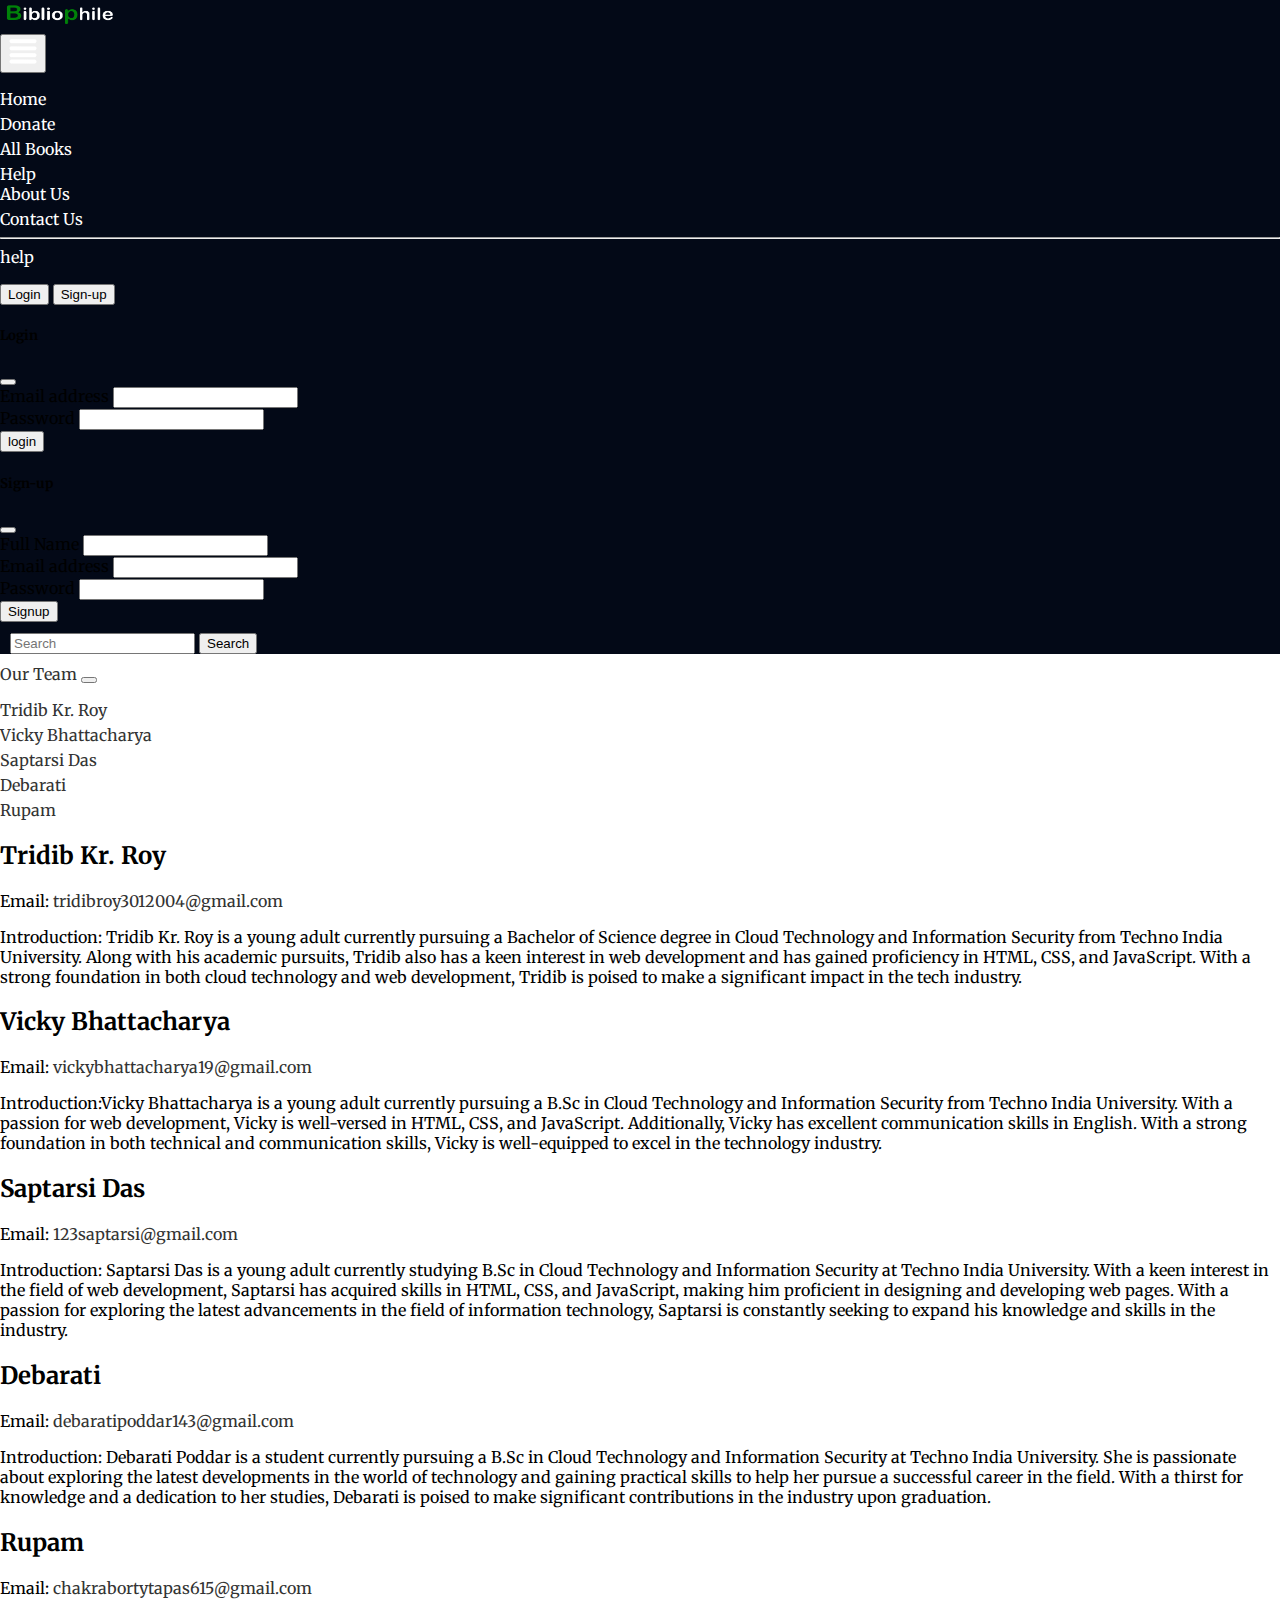
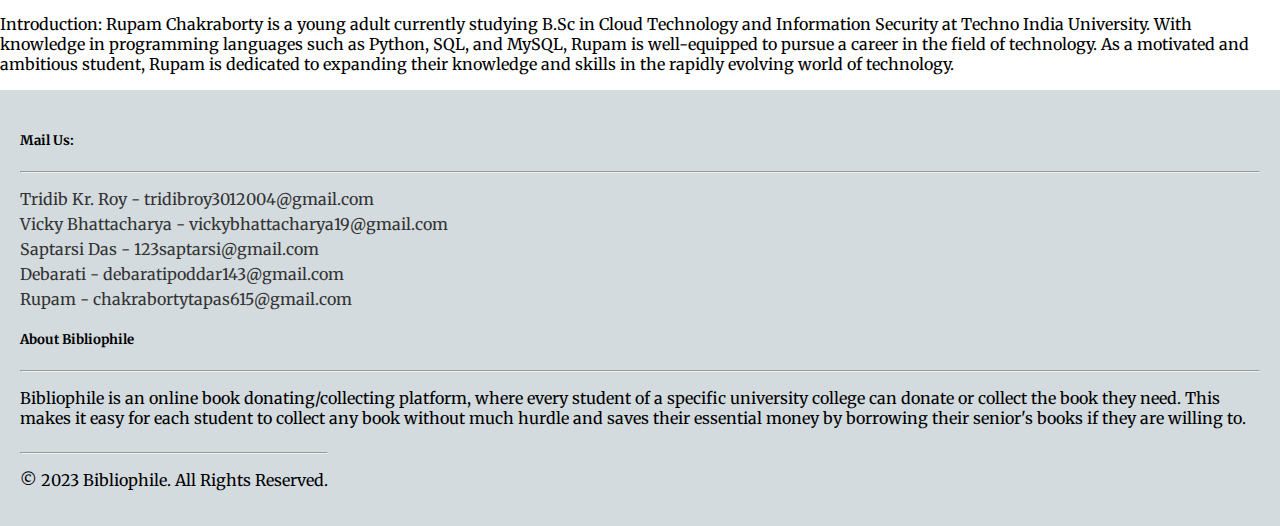
<file: project_bibliophile1.1/About_Us.html>
<!doctype html>
<html lang="en">
  <head>
    <!-- Required meta tags -->
    <meta charset="utf-8">
    <meta name="viewport" content="width=device-width, initial-scale=1">

    <!-- Bootstrap CSS -->
    <link href="https://cdn.jsdelivr.net/npm/bootstrap@5.1.3/dist/css/bootstrap.min.css" rel="stylesheet" integrity="sha384-1BmE4kWBq78iYhFldvKuhfTAU6auU8tT94WrHftjDbrCEXSU1oBoqyl2QvZ6jIW3" crossorigin="anonymous">


    <link rel="stylesheet" href="css\style.css">
    
    <link rel="preconnect" href="https://fonts.googleapis.com">
<link rel="preconnect" href="https://fonts.gstatic.com" crossorigin>
<link href="https://fonts.googleapis.com/css2?family=Merriweather:ital,wght@1,300&display=swap" rel="stylesheet">
<link rel="icon" type="image/x-icon" href="bibliophile-sm-lgo.png">
    <title>bibliophile- About_Us</title>
  </head>
  <body>
    
    
    <!-- *****************navbar *******************-->
    <nav class="navbar navbar-expand-lg bg-body-tertiary navcolour">
        <div class="container-fluid">

            <nav class="navbar bg-body-tertiary">
                <div class="container">
                  <a class="navbar-brand" href="index.html">
                    <img src="photos\full-logo.png" alt="Bibliophile" width="120" height="30">
                  </a>
                </div>
              </nav>

          <!-- <a class="navbar-brand" href="#">Navbar</a> -->
          <button class="navbar-toggler" type="button" data-bs-toggle="collapse" data-bs-target="#navbarSupportedContent" aria-controls="navbarSupportedContent" aria-expanded="false" aria-label="Toggle navigation">
            <span class="navbar-toggler-icon">
                  <img src="photos\nav-tog-img.png" alt="navbar-toggler-icon" height="30px">
                
            </span>
          </button>

          <div class="collapse navbar-collapse" id="navbarSupportedContent">
            <ul class="navbar-nav me-auto mb-2 mb-lg-0">
              <li class="nav-item">
                <a class="nav-link active" aria-current="page" href="index.html">Home</a>
              </li>
              <li class="nav-item">
                <a class="nav-link" href="donate.html">Donate</a>
              </li>
              <li class="nav-item">
                <a class="nav-link" href="all-books.html">All Books</a>
              </li>



              <li class="nav-item dropdown ">
                <a class="nav-link dropdown-toggle " href="#" role="button" data-bs-toggle="dropdown" aria-expanded="false">
                  Help
                </a>
                <ul class="dropdown-menu bg-primary" > 
                
                  <li><a class="dropdown-item" href="About_Us.html">About Us</a></li>
                  <li><a class="dropdown-item" href="Contact_Us.html">Contact Us</a></li>
                  <li><hr class="dropdown-divider"></li>
                  <li><a class="dropdown-item" href="help.html">help</a></li>
                </ul>
              </li>

              <!-- <li class="nav-item">
                <a class="nav-link disabled">Disabled</a>
              </li> -->
            </ul>
            


<!-- *************************login and signup  ************************* -->
            <div class="col-md-3 text-end">
              <button type="button" class="btn btn-outline-primary me-2" data-bs-toggle="modal" data-bs-target="#loginModal">Login</button>
              <button type="button" class="btn btn-primary" data-bs-toggle="modal" data-bs-target="#signupModal">Sign-up</button>
            </div>
            
            <!-- Login Modal -->
            <div class="modal fade" id="loginModal" tabindex="-1" aria-labelledby="loginModalLabel" aria-hidden="true">
              <div class="modal-dialog">
                <div class="modal-content">
                  <div class="modal-header">
                    <h5 class="modal-title" id="loginModalLabel">Login</h5>
                    <button type="button" class="btn-close" data-bs-dismiss="modal" aria-label="Close"></button>
                  </div>
                  <div class="modal-body">
                    <!-- Login Form -->
                    <form>
                      <div class="mb-3">
                        <label for="loginEmail" class="form-label">Email address</label>
                        <input type="email" class="form-control" id="loginEmail" aria-describedby="emailHelp" required>
                      </div>
                      <div class="mb-3">
                        <label for="loginPassword" class="form-label">Password</label>
                        <input type="password" class="form-control" id="loginPassword" required>
                      </div>
                      <button type="submit" class="btn btn-primary">login</button>
                    </form>
                  </div>
                </div>
              </div>
            </div>
            
            <!-- Signup Modal -->
            <div class="modal fade" id="signupModal" tabindex="-1" aria-labelledby="signupModalLabel" aria-hidden="true">
              <div class="modal-dialog">
                <div class="modal-content">
                  <div class="modal-header">
                    <h5 class="modal-title" id="signupModalLabel">Sign-up</h5>
                    <button type="button" class="btn-close" data-bs-dismiss="modal" aria-label="Close"></button>
                  </div>
                  <div class="modal-body">
                    <!-- Signup Form -->
                    <form>
                      <div class="mb-3">
                        <label for="signupName" class="form-label">Full Name</label>
                        <input type="text" class="form-control" id="signupName" required>
                      </div>
                      <div class="mb-3">
                        <label for="signupEmail" class="form-label">Email address</label>
                        <input type="email" class="form-control" id="signupEmail" aria-describedby="emailHelp" required>
                      </div>
                      <div class="mb-3">
                        <label for="signupPassword" class="form-label">Password</label>
                        <input type="password" class="form-control" id="signupPassword" required>
                      </div>
                      <button type="submit" class="btn btn-primary">Signup</button>
                    </form>
                  </div>
                </div>
              </div>
            </div>
           <!-- *************************login and signup  ************************* --> 






           <div style="margin: 10px;">
            <form class="d-flex" role="search">
                <input class="form-control me-2" type="search" placeholder="Search" aria-label="Search">
                <button class="btn btn-outline-success" type="submit">Search</button>
              </form></div>
          </div>
        </div>
      </nav>
      
    
    <!-- *****************navbar *******************-->






    <nav class="navbar navbar-expand-lg navbar-light bg-light">
      <div class="container-fluid">
        <a class="navbar-brand" href="#">Our Team</a>
        <button class="navbar-toggler" type="button" data-bs-toggle="collapse" data-bs-target="#navbarNav"
          aria-controls="navbarNav" aria-expanded="false" aria-label="Toggle navigation">
          <span class="navbar-toggler-icon"></span>
        </button>
        <div class="collapse navbar-collapse" id="navbarNav">
          <ul class="navbar-nav">
            <li class="nav-item">
              <a class="nav-link active" aria-current="page" href="#tridib">Tridib Kr. Roy</a>
            </li>
            <li class="nav-item">
              <a class="nav-link" href="#vicky">Vicky Bhattacharya</a>
            </li>
            <li class="nav-item">
              <a class="nav-link" href="#saptarsi">Saptarsi Das</a>
            </li>
            <li class="nav-item">
              <a class="nav-link" href="#debarati">Debarati</a>
            </li>
            <li class="nav-item">
              <a class="nav-link" href="#rupam">Rupam</a>
            </li>
          </ul>
        </div>
      </div>
    </nav>
  
    <div class="container my-5">
      <div class="row">
        <div class="col-sm-12 col-md-6">
          <h2 id="tridib">Tridib Kr. Roy</h2>
          <p>Email:<a href="mailto:tridibroy3012004@gmail.com" class="text-dark"> tridibroy3012004@gmail.com</a></p>
          <p>Introduction: Tridib Kr. Roy is a young adult currently pursuing a Bachelor of Science degree in Cloud Technology and Information Security from Techno India University. Along with his academic pursuits, Tridib also has a keen interest in web development and has gained proficiency in HTML, CSS, and JavaScript. With a strong foundation in both cloud technology and web development, Tridib is poised to make a significant impact in the tech industry.</p>
        </div>
        <div class="col-sm-12 col-md-6">
          <h2 id="vicky">Vicky Bhattacharya</h2>
          <p>Email: <a href="mailto:vickybhattacharya19@gmail.com" class="text-dark"> vickybhattacharya19@gmail.com</a></p>
          <p>Introduction:Vicky Bhattacharya is a young adult currently pursuing a B.Sc in Cloud Technology and Information Security from Techno India University. With a passion for web development, Vicky is well-versed in HTML, CSS, and JavaScript. Additionally, Vicky has excellent communication skills in English. With a strong foundation in both technical and communication skills, Vicky is well-equipped to excel in the technology industry.</p>
          </div>
          <div class="col-sm-12 col-md-6">
            <h2 id="saptarsi">Saptarsi Das</h2>
            <p>Email: <a href="mailto:123saptarsi@gmail.com" class="text-dark"> 123saptarsi@gmail.com</a></p>
            <p>Introduction: Saptarsi Das is a young adult currently studying B.Sc in Cloud Technology and Information Security at Techno India University. With a keen interest in the field of web development, Saptarsi has acquired skills in HTML, CSS, and JavaScript, making him proficient in designing and developing web pages. With a passion for exploring the latest advancements in the field of information technology, Saptarsi is constantly seeking to expand his knowledge and skills in the industry.</p>
          </div>
          <div class="col-sm-12 col-md-6">
            <h2 id="debarati">Debarati</h2>
            <p>Email: <a href="mailto:debaratipoddar143@gmail.com" class="text-dark">debaratipoddar143@gmail.com</a></p>
            <p>Introduction: Debarati Poddar is a student currently pursuing a B.Sc in Cloud Technology and Information Security at Techno India University. She is passionate about exploring the latest developments in the world of technology and gaining practical skills to help her pursue a successful career in the field. With a thirst for knowledge and a dedication to her studies, Debarati is poised to make significant contributions in the industry upon graduation.</p>
          </div>
          <div class="col-sm-12 col-md-6">
            <h2 id="rupam">Rupam</h2>
            <p>Email: <a href="mailto:chakrabortytapas615@gmail.com" class="text-dark"> chakrabortytapas615@gmail.com</a></p>
            <p>Introduction: Rupam Chakraborty is a young adult currently studying B.Sc in Cloud Technology and Information Security at Techno India University. With knowledge in programming languages such as Python, SQL, and MySQL, Rupam is well-equipped to pursue a career in the field of technology. As a motivated and ambitious student, Rupam is dedicated to expanding their knowledge and skills in the rapidly evolving world of technology.</p>
          </div>
        </div>
      </div>
      









<!--   **************************FOOTER **************************  -->

<footer class="bg-dark py-3">
  <div class="container">
    <div class="row">
      <div class="col-md-6">
        <h5 class="mb-3 text-light">Mail Us:</h5>
        <hr class="bg-light">
        <ul class="list-unstyled text-light">
          <li><a href="mailto:tridibroy3012004@gmail.com" class="text-light">Tridib Kr. Roy - tridibroy3012004@gmail.com</a></li>
          <li><a href="mailto:vickybhattacharya19@gmail.com" class="text-light">Vicky Bhattacharya - vickybhattacharya19@gmail.com</a></li>
          <li><a href="mailto:123saptarsi@gmail.com" class="text-light">Saptarsi Das - 123saptarsi@gmail.com</a></li>
          <li><a href="mailto:debaratipoddar143@gmail.com" class="text-light">Debarati - debaratipoddar143@gmail.com</a></li>
          <li><a href="mailto:chakrabortytapas615@gmail.com" class="text-light">Rupam - chakrabortytapas615@gmail.com</a></li>
        </ul>
      </div>
      <div class="col-md-6">
        <h5 class="mb-3 text-light">About Bibliophile</h5>
        <hr class="bg-light">
        <p class="mb-0 text-light">Bibliophile is an online book donating/collecting platform, where every student of a specific university college can donate or collect the book they need. This makes it easy for each student to collect any book without much hurdle and saves their essential money by borrowing their senior's books if they are willing to.</p>
      </div>
    </div>
  </div>
  <div class="container mt-3 text-center">
    <hr class="bg-light">
    <p class="mb-0 text-light">&copy; 2023 Bibliophile. All Rights Reserved.</p>
  </div>
</footer>


<!-- *******************************footer************************** -->








    <!-- Optional JavaScript; choose one of the two! -->

    <!-- Option 1: Bootstrap Bundle with Popper -->
    <script src="https://cdn.jsdelivr.net/npm/bootstrap@5.1.3/dist/js/bootstrap.bundle.min.js" integrity="sha384-ka7Sk0Gln4gmtz2MlQnikT1wXgYsOg+OMhuP+IlRH9sENBO0LRn5q+8nbTov4+1p" crossorigin="anonymous"></script>

    <!-- Option 2: Separate Popper and Bootstrap JS -->
    <!--
    <script src="https://cdn.jsdelivr.net/npm/@popperjs/core@2.10.2/dist/umd/popper.min.js" integrity="sha384-7+zCNj/IqJ95wo16oMtfsKbZ9ccEh31eOz1HGyDuCQ6wgnyJNSYdrPa03rtR1zdB" crossorigin="anonymous"></script>
    <script src="https://cdn.jsdelivr.net/npm/bootstrap@5.1.3/dist/js/bootstrap.min.js" integrity="sha384-QJHtvGhmr9XOIpI6YVutG+2QOK9T+ZnN4kzFN1RtK3zEFEIsxhlmWl5/YESvpZ13" crossorigin="anonymous"></script>
    -->


    <script src="js\script.js"></script>


    
  </body>
</html>
</file>
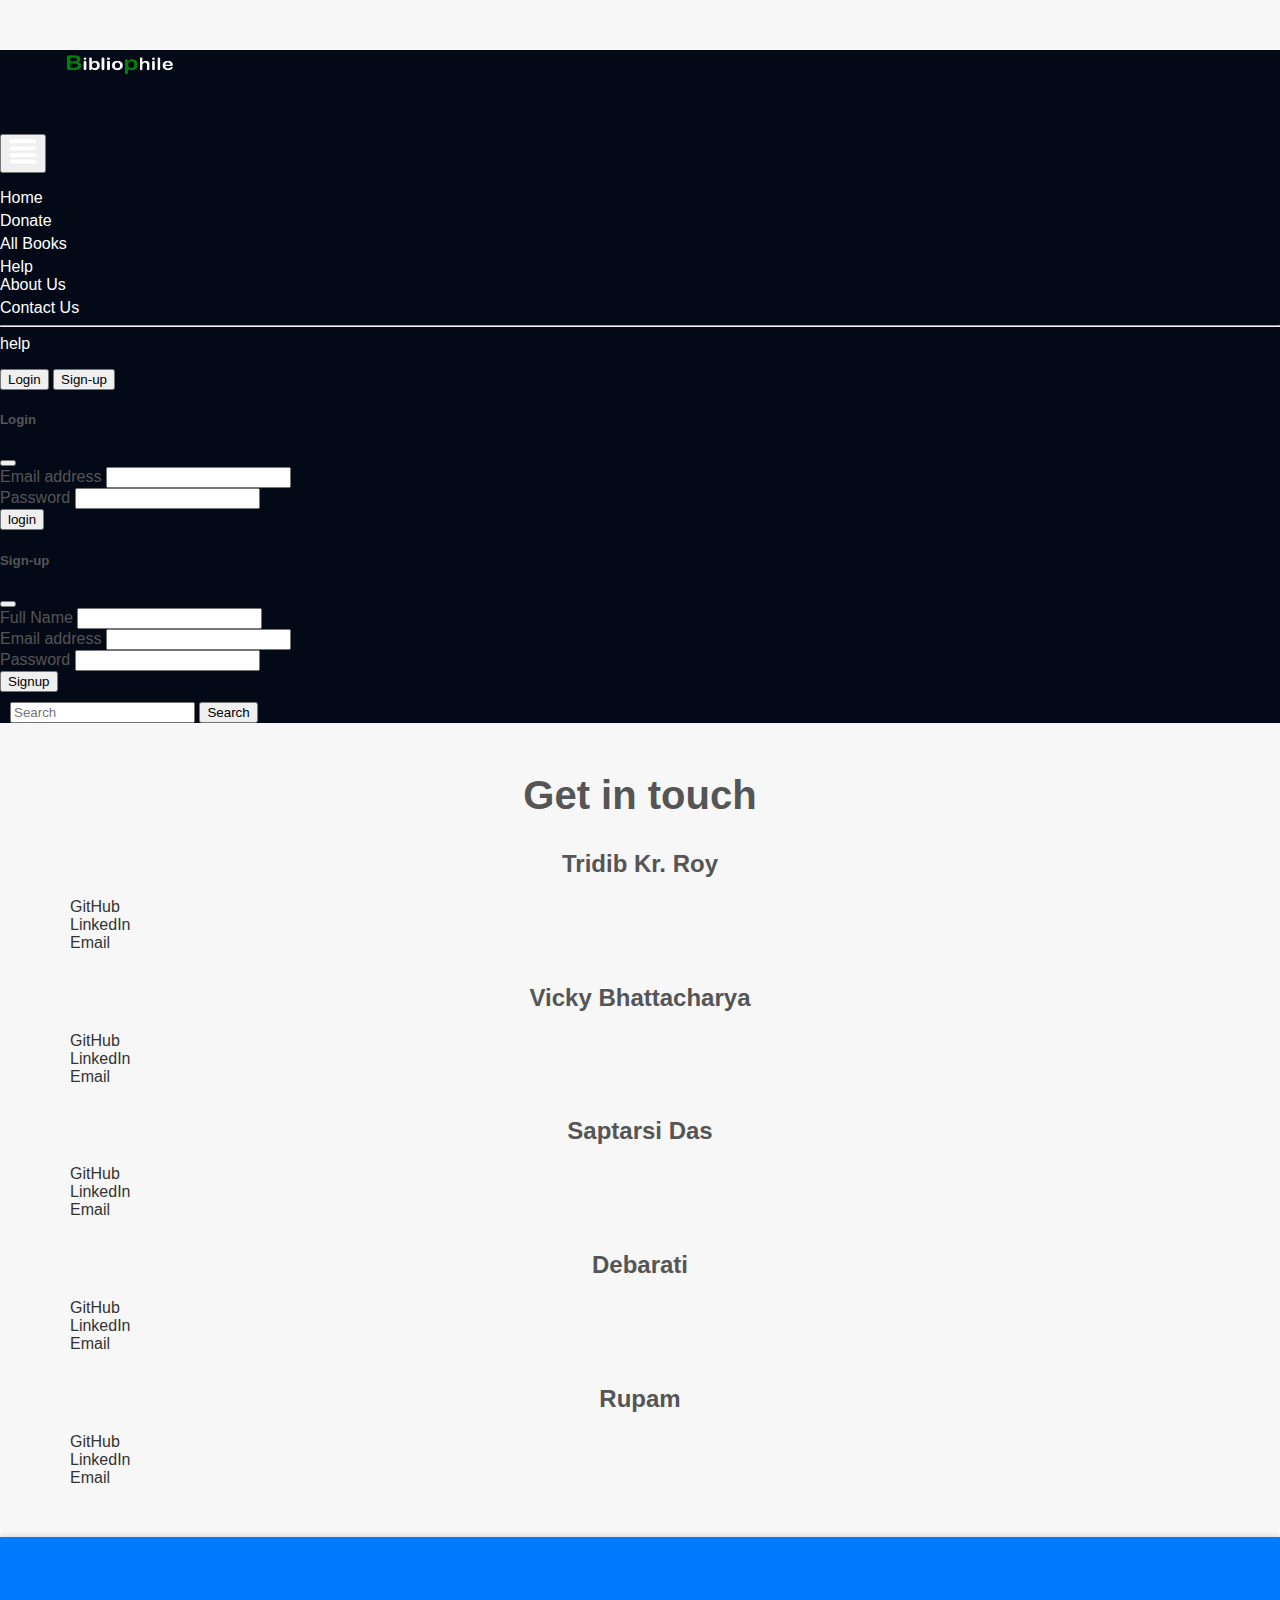
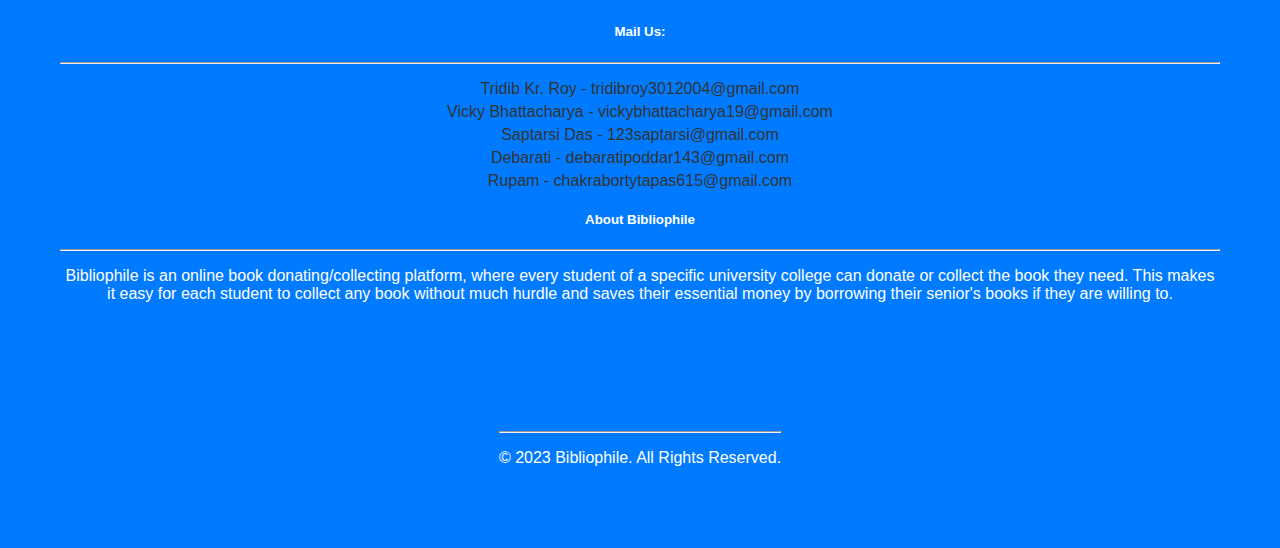
<file: project_bibliophile1.1/Contact_Us.html>
<!doctype html>
<html lang="en">
  <head>
    <!-- Required meta tags -->
    <meta charset="utf-8">
    <meta name="viewport" content="width=device-width, initial-scale=1">

    <!-- Bootstrap CSS -->
    <link href="https://cdn.jsdelivr.net/npm/bootstrap@5.1.3/dist/css/bootstrap.min.css" rel="stylesheet" integrity="sha384-1BmE4kWBq78iYhFldvKuhfTAU6auU8tT94WrHftjDbrCEXSU1oBoqyl2QvZ6jIW3" crossorigin="anonymous">


    <link rel="stylesheet" href="css\style.css">
    
    <link rel="preconnect" href="https://fonts.googleapis.com">
    <link rel="preconnect" href="https://fonts.gstatic.com" crossorigin>
    <link href="https://fonts.googleapis.com/css2?family=Merriweather:ital,wght@1,300&display=swap" rel="stylesheet">
    <style>

      /* Body styles */
body {
  font-family: 'Open Sans', sans-serif;
  color: #555;
  background-color: #f7f7f7;
}




/* Main content styles */
.container {
  max-width: 1200px;
  margin: 50px auto;
  padding: 0 20px;
}

.row {
  margin: 20px 0;
}

h2 {
  font-size: 2.5rem;
  font-weight: 600;
  margin-bottom: 30px;
  text-align: center;
}

h4 {
  font-size: 1.5rem;
  font-weight: 600;
  margin-bottom: 20px;
  text-align: center;
}

.icon {
  margin-right: 10px;
}

/* Footer styles */
footer {
  background-color: #007bff;
  color: #fff;
  padding: 15px 0;
  box-shadow: 0px -2px 5px rgba(0,0,0,0.1);
  text-align: center;
}





/* Media queries */
@media (max-width: 768px) {
  header h1 {
    font-size: 2rem;
  }

  h2 {
    font-size: 2rem;
  }

  h4 {
    font-size: 1.25rem;
  }
}

    </style>
    
    <link rel="icon" type="image/x-icon" href="bibliophile-sm-lgo.png">
    <title>bibliophile- Contact_Us</title>
  </head>
  <body>
    
    
    <!-- *****************navbar *******************-->
    <nav class="navbar navbar-expand-lg bg-body-tertiary navcolour">
        <div class="container-fluid">

            <nav class="navbar bg-body-tertiary">
                <div class="container">
                  <a class="navbar-brand" href="index.html">
                    <img src="photos\full-logo.png" alt="Bibliophile" width="120" height="30">
                  </a>
                </div>
              </nav>

          <!-- <a class="navbar-brand" href="#">Navbar</a> -->
          <button class="navbar-toggler" type="button" data-bs-toggle="collapse" data-bs-target="#navbarSupportedContent" aria-controls="navbarSupportedContent" aria-expanded="false" aria-label="Toggle navigation">
            <span class="navbar-toggler-icon">
                  <img src="photos\nav-tog-img.png" alt="navbar-toggler-icon" height="30px">
                
            </span>
          </button>

          <div class="collapse navbar-collapse" id="navbarSupportedContent">
            <ul class="navbar-nav me-auto mb-2 mb-lg-0">
              <li class="nav-item">
                <a class="nav-link active" aria-current="page" href="index.html">Home</a>
              </li>
              <li class="nav-item">
                <a class="nav-link" href="donate.html">Donate</a>
              </li>
              <li class="nav-item">
                <a class="nav-link" href="all-books.html">All Books</a>
              </li>



              <li class="nav-item dropdown ">
                <a class="nav-link dropdown-toggle " href="#" role="button" data-bs-toggle="dropdown" aria-expanded="false">
                  Help
                </a>
                <ul class="dropdown-menu bg-primary" > 
                
                  <li><a class="dropdown-item" href="About_Us.html">About Us</a></li>
                  <li><a class="dropdown-item" href="Contact_Us.html">Contact Us</a></li>
                  <li><hr class="dropdown-divider"></li>
                  <li><a class="dropdown-item" href="help.html">help</a></li>
                </ul>
              </li>

              <!-- <li class="nav-item">
                <a class="nav-link disabled">Disabled</a>
              </li> -->
            </ul>
            


<!-- *************************login and signup  ************************* -->
            <div class="col-md-3 text-end">
              <button type="button" class="btn btn-outline-primary me-2" data-bs-toggle="modal" data-bs-target="#loginModal">Login</button>
              <button type="button" class="btn btn-primary" data-bs-toggle="modal" data-bs-target="#signupModal">Sign-up</button>
            </div>
            
            <!-- Login Modal -->
            <div class="modal fade" id="loginModal" tabindex="-1" aria-labelledby="loginModalLabel" aria-hidden="true">
              <div class="modal-dialog">
                <div class="modal-content">
                  <div class="modal-header">
                    <h5 class="modal-title" id="loginModalLabel">Login</h5>
                    <button type="button" class="btn-close" data-bs-dismiss="modal" aria-label="Close"></button>
                  </div>
                  <div class="modal-body">
                    <!-- Login Form -->
                    <form>
                      <div class="mb-3">
                        <label for="loginEmail" class="form-label">Email address</label>
                        <input type="email" class="form-control" id="loginEmail" aria-describedby="emailHelp" required>
                      </div>
                      <div class="mb-3">
                        <label for="loginPassword" class="form-label">Password</label>
                        <input type="password" class="form-control" id="loginPassword" required>
                      </div>
                      <button type="submit" class="btn btn-primary">login</button>
                    </form>
                  </div>
                </div>
              </div>
            </div>
            
            <!-- Signup Modal -->
            <div class="modal fade" id="signupModal" tabindex="-1" aria-labelledby="signupModalLabel" aria-hidden="true">
              <div class="modal-dialog">
                <div class="modal-content">
                  <div class="modal-header">
                    <h5 class="modal-title" id="signupModalLabel">Sign-up</h5>
                    <button type="button" class="btn-close" data-bs-dismiss="modal" aria-label="Close"></button>
                  </div>
                  <div class="modal-body">
                    <!-- Signup Form -->
                    <form>
                      <div class="mb-3">
                        <label for="signupName" class="form-label">Full Name</label>
                        <input type="text" class="form-control" id="signupName" required>
                      </div>
                      <div class="mb-3">
                        <label for="signupEmail" class="form-label">Email address</label>
                        <input type="email" class="form-control" id="signupEmail" aria-describedby="emailHelp" required>
                      </div>
                      <div class="mb-3">
                        <label for="signupPassword" class="form-label">Password</label>
                        <input type="password" class="form-control" id="signupPassword" required>
                      </div>
                      <button type="submit" class="btn btn-primary">Signup</button>
                    </form>
                  </div>
                </div>
              </div>
            </div>
           <!-- *************************login and signup  ************************* --> 






           <div style="margin: 10px;">
            <form class="d-flex" role="search">
                <input class="form-control me-2" type="search" placeholder="Search" aria-label="Search">
                <button class="btn btn-outline-success" type="submit">Search</button>
              </form></div>
          </div>
        </div>
      </nav>
      
    
    <!-- *****************navbar *******************-->





    
    <div class="container mt-5">
      <h2 class="text-center mb-4">Get in touch</h2>
      
      <div class="row">
        <div class="col-md-4 mb-4">
          <h4 class="text-center mb-3">Tridib Kr. Roy</h4>
          <div class="text-center mb-3">
            <a href="https://github.com/TridibKumarRoy" target="_blank"><i class="fab fa-github icon"></i>GitHub</a>
          </div>
          <div class="text-center mb-3">
            <a href="https://www.linkedin.com/in/tridib-roy-3670a0223/ " target="_blank"><i class="fab fa-linkedin icon"></i>LinkedIn</a>
          </div>
          <div class="text-center">
            <a href="mailto:tridibroy3012004@gmail.com"><i class="fas fa-envelope icon"></i>Email</a>
          </div>
        </div>
        <div class="col-md-4 mb-4">
          <h4 class="text-center mb-3">Vicky Bhattacharya</h4>
          <div class="text-center mb-3">
            <a href="https://github.com/venusau" target="_blank"><i class="fab fa-github icon"></i>GitHub</a>
          </div>
          <div class="text-center mb-3">
            <a href="https://www.linkedin.com/in/vicky-bhattacharya-98535725b/" target="_blank"><i class="fab fa-linkedin icon"></i>LinkedIn</a>
          </div>
          <div class="text-center">
            <a href="mailto:vickybhattacharya19@gmail.com"><i class="fas fa-envelope icon"></i>Email</a>
          </div>
        </div>
        <div class="col-md-4 mb-4">
          <h4 class="text-center mb-3">Saptarsi Das</h4>
          <div class="text-center mb-3">
            <a href="https://github.com/sapt1511" target="_blank"><i class="fab fa-github icon"></i>GitHub</a>
          </div>
          <div class="text-center mb-3">
            <a href="https://www.linkedin.com/in/saptarsi-das-888068223/" target="_blank"><i class="fab fa-linkedin icon"></i>LinkedIn</a>
          </div>
          <div class="text-center">
            <a href="mailto:123saptarsi@gmail.com"><i class="fas fa-envelope icon"></i>Email</a>
          </div>
        </div>
      </div>
      <div class="row">
        <div class="col-md-4 offset-md-2 mb-4">
          <h4 class="text-center mb-3">Debarati</h4>
          <div class="text-center mb-3">
          <a href="https://github.com/Debarati9874" target="_blank"><i class="fab fa-github icon"></i>GitHub</a>
          </div>
          <div class="text-center mb-3">
          <a href="https://www.linkedin.com/in/debarati-podder-728a12229/ " target="_blank"><i class="fab fa-linkedin icon"></i>LinkedIn</a>
          </div>
          <div class="text-center">
          <a href="mailto:debaratipoddar143@gmail.com"><i class="fas fa-envelope icon"></i>Email</a>
          </div>
          </div>
          <div class="col-md-4 mb-4">
          <h4 class="text-center mb-3">Rupam</h4>
          <div class="text-center mb-3">
          <a href="https://github.com/rupamchak2003" target="_blank"><i class="fab fa-github icon"></i>GitHub</a>
          </div>
          <div class="text-center mb-3">
          <a href="https://www.linkedin.com/in/rupam-chakraborty-12a443257/" target="_blank"><i class="fab fa-linkedin icon"></i>LinkedIn</a>
          </div>
          <div class="text-center">
          <a href="mailto:chakrabortyrupam615@gmail.com"><i class="fas fa-envelope icon"></i>Email</a>
          </div>
          </div>
          </div>
          </div>








<!--   **************************FOOTER **************************  -->

<footer class="bg-dark py-3">
  <div class="container">
    <div class="row">
      <div class="col-md-6">
        <h5 class="mb-3 text-light">Mail Us:</h5>
        <hr class="bg-light">
        <ul class="list-unstyled text-light">
          <li><a href="mailto:tridibroy3012004@gmail.com" class="text-light">Tridib Kr. Roy - tridibroy3012004@gmail.com</a></li>
          <li><a href="mailto:vickybhattacharya19@gmail.com" class="text-light">Vicky Bhattacharya - vickybhattacharya19@gmail.com</a></li>
          <li><a href="mailto:123saptarsi@gmail.com" class="text-light">Saptarsi Das - 123saptarsi@gmail.com</a></li>
          <li><a href="mailto:debaratipoddar143@gmail.com" class="text-light">Debarati - debaratipoddar143@gmail.com</a></li>
          <li><a href="mailto:chakrabortytapas615@gmail.com" class="text-light">Rupam - chakrabortytapas615@gmail.com</a></li>
        </ul>
      </div>
      <div class="col-md-6">
        <h5 class="mb-3 text-light">About Bibliophile</h5>
        <hr class="bg-light">
        <p class="mb-0 text-light">Bibliophile is an online book donating/collecting platform, where every student of a specific university college can donate or collect the book they need. This makes it easy for each student to collect any book without much hurdle and saves their essential money by borrowing their senior's books if they are willing to.</p>
      </div>
    </div>
  </div>
  <div class="container mt-3 text-center">
    <hr class="bg-light">
    <p class="mb-0 text-light">&copy; 2023 Bibliophile. All Rights Reserved.</p>
  </div>
</footer>


<!-- *******************************footer************************** -->








    <!-- Optional JavaScript; choose one of the two! -->

    <!-- Option 1: Bootstrap Bundle with Popper -->
    <script src="https://cdn.jsdelivr.net/npm/bootstrap@5.1.3/dist/js/bootstrap.bundle.min.js" integrity="sha384-ka7Sk0Gln4gmtz2MlQnikT1wXgYsOg+OMhuP+IlRH9sENBO0LRn5q+8nbTov4+1p" crossorigin="anonymous"></script>

    <!-- Option 2: Separate Popper and Bootstrap JS -->
    <!--
    <script src="https://cdn.jsdelivr.net/npm/@popperjs/core@2.10.2/dist/umd/popper.min.js" integrity="sha384-7+zCNj/IqJ95wo16oMtfsKbZ9ccEh31eOz1HGyDuCQ6wgnyJNSYdrPa03rtR1zdB" crossorigin="anonymous"></script>
    <script src="https://cdn.jsdelivr.net/npm/bootstrap@5.1.3/dist/js/bootstrap.min.js" integrity="sha384-QJHtvGhmr9XOIpI6YVutG+2QOK9T+ZnN4kzFN1RtK3zEFEIsxhlmWl5/YESvpZ13" crossorigin="anonymous"></script>
    -->
    


    <script src="js\script.js"></script>




  </body>
</html>
</file>
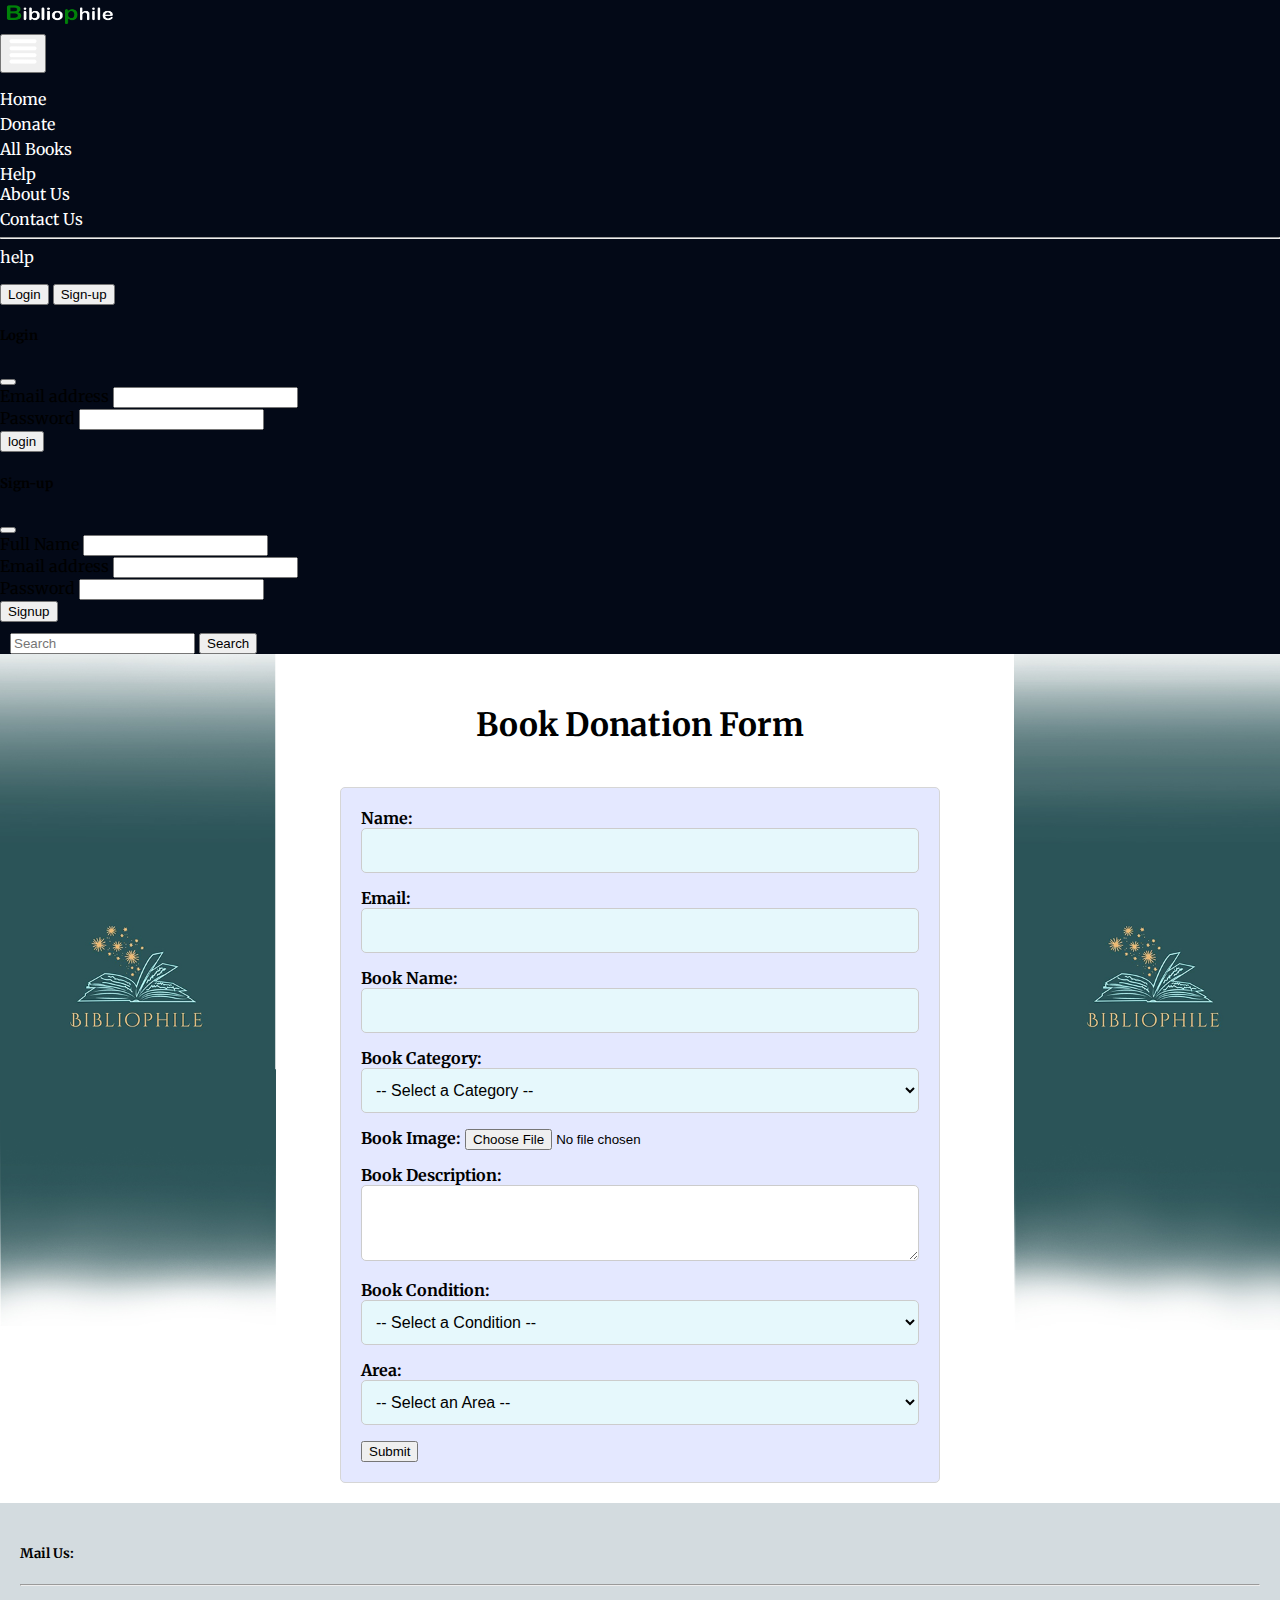
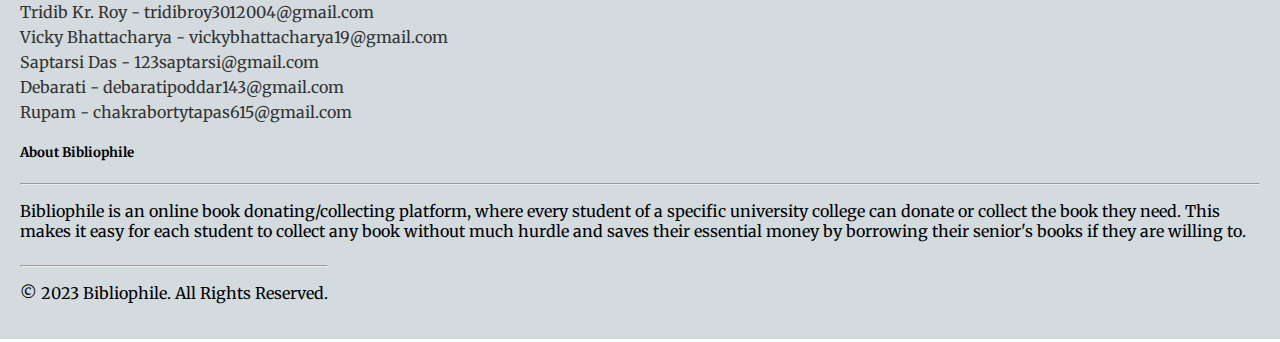
<file: project_bibliophile1.1/donate.html>
<!doctype html>
<html lang="en">
  <head>
    <!-- Required meta tags -->
    <meta charset="utf-8">
    <meta name="viewport" content="width=device-width, initial-scale=1">

    <!-- Bootstrap CSS -->
    <link href="https://cdn.jsdelivr.net/npm/bootstrap@5.1.3/dist/css/bootstrap.min.css" rel="stylesheet" integrity="sha384-1BmE4kWBq78iYhFldvKuhfTAU6auU8tT94WrHftjDbrCEXSU1oBoqyl2QvZ6jIW3" crossorigin="anonymous">


    <link rel="stylesheet" href="css\style.css">
    <link rel="preconnect" href="https://fonts.googleapis.com">
    <link rel="preconnect" href="https://fonts.gstatic.com" crossorigin>
    <link href="https://fonts.googleapis.com/css2?family=Merriweather:ital,wght@1,300&display=swap" rel="stylesheet">
    <link rel="icon" type="image/x-icon" href="bibliophile-sm-lgo.png">
    <title>bibliophile- Donate</title>
  </head>
  <body>
    
    
    <!-- *****************navbar *******************-->
    <nav class="navbar navbar-expand-lg bg-body-tertiary navcolour">
        <div class="container-fluid">

            <nav class="navbar bg-body-tertiary">
                <div class="container">
                  <a class="navbar-brand" href="index.html">
                    <img src="photos\full-logo.png" alt="Bibliophile" width="120" height="30">
                  </a>
                </div>
              </nav>

          <!-- <a class="navbar-brand" href="#">Navbar</a> -->
          <button class="navbar-toggler" type="button" data-bs-toggle="collapse" data-bs-target="#navbarSupportedContent" aria-controls="navbarSupportedContent" aria-expanded="false" aria-label="Toggle navigation">
            <span class="navbar-toggler-icon">
                  <img src="photos\nav-tog-img.png" alt="navbar-toggler-icon" height="30px">
                
            </span>
          </button>

          <div class="collapse navbar-collapse" id="navbarSupportedContent">
            <ul class="navbar-nav me-auto mb-2 mb-lg-0">
              <li class="nav-item">
                <a class="nav-link active" aria-current="page" href="index.html">Home</a>
              </li>
              <li class="nav-item">
                <a class="nav-link" href="donate.html">Donate</a>
              </li>
              <li class="nav-item">
                <a class="nav-link" href="all-books.html">All Books</a>
              </li>



              <li class="nav-item dropdown ">
                <a class="nav-link dropdown-toggle " href="#" role="button" data-bs-toggle="dropdown" aria-expanded="false">
                  Help
                </a>
                <ul class="dropdown-menu bg-primary" > 
                
                  <li><a class="dropdown-item" href="About_Us.html">About Us</a></li>
                  <li><a class="dropdown-item" href="Contact_Us.html">Contact Us</a></li>
                  <li><hr class="dropdown-divider"></li>
                  <li><a class="dropdown-item" href="help.html">help</a></li>
                </ul>
              </li>

              <!-- <li class="nav-item">
                <a class="nav-link disabled">Disabled</a>
              </li> -->
            </ul>
            


<!-- *************************login and signup  ************************* -->
            <div class="col-md-3 text-end">
              <button type="button" class="btn btn-outline-primary me-2" data-bs-toggle="modal" data-bs-target="#loginModal">Login</button>
              <button type="button" class="btn btn-primary" data-bs-toggle="modal" data-bs-target="#signupModal">Sign-up</button>
            </div>
            
            <!-- Login Modal -->
            <div class="modal fade" id="loginModal" tabindex="-1" aria-labelledby="loginModalLabel" aria-hidden="true">
              <div class="modal-dialog">
                <div class="modal-content">
                  <div class="modal-header">
                    <h5 class="modal-title" id="loginModalLabel">Login</h5>
                    <button type="button" class="btn-close" data-bs-dismiss="modal" aria-label="Close"></button>
                  </div>
                  <div class="modal-body">
                    <!-- Login Form -->
                    <form>
                      <div class="mb-3">
                        <label for="loginEmail" class="form-label">Email address</label>
                        <input type="email" class="form-control" id="loginEmail" aria-describedby="emailHelp" required>
                      </div>
                      <div class="mb-3">
                        <label for="loginPassword" class="form-label">Password</label>
                        <input type="password" class="form-control" id="loginPassword" required>
                      </div>
                      <button type="submit" class="btn btn-primary">login</button>
                    </form>
                  </div>
                </div>
              </div>
            </div>
            
            <!-- Signup Modal -->
            <div class="modal fade" id="signupModal" tabindex="-1" aria-labelledby="signupModalLabel" aria-hidden="true">
              <div class="modal-dialog">
                <div class="modal-content">
                  <div class="modal-header">
                    <h5 class="modal-title" id="signupModalLabel">Sign-up</h5>
                    <button type="button" class="btn-close" data-bs-dismiss="modal" aria-label="Close"></button>
                  </div>
                  <div class="modal-body">
                    <!-- Signup Form -->
                    <form>
                      <div class="mb-3">
                        <label for="signupName" class="form-label">Full Name</label>
                        <input type="text" class="form-control" id="signupName" required>
                      </div>
                      <div class="mb-3">
                        <label for="signupEmail" class="form-label">Email address</label>
                        <input type="email" class="form-control" id="signupEmail" aria-describedby="emailHelp" required>
                      </div>
                      <div class="mb-3">
                        <label for="signupPassword" class="form-label">Password</label>
                        <input type="password" class="form-control" id="signupPassword" required>
                      </div>
                      <button type="submit" class="btn btn-primary">Signup</button>
                    </form>
                  </div>
                </div>
              </div>
            </div>
           <!-- *************************login and signup  ************************* --> 






           <div style="margin: 10px;">
            <form class="d-flex" role="search">
                <input class="form-control me-2" type="search" placeholder="Search" aria-label="Search">
                <button class="btn btn-outline-success" type="submit">Search</button>
              </form></div>
          </div>
        </div>
      </nav>
      
    
    <!-- *****************navbar *******************-->






    <!-- ***************************donation form *************************** -->
    <div style="height: 20px;"></div>
    <center><H1>Book Donation Form</H1></center>
<div style="height: 20px;"></div>
    <div class="form-container">
    <form method="POST" action="/submit-donation" enctype="multipart/form-data">
        <div class="form-group">
          <label for="name">Name:</label>
          <input type="text" class="form-control" id="name" name="name" required>
        </div>
        <div class="form-group">
          <label for="email">Email:</label>
          <input type="email" class="form-control" id="email" name="email" required>
        </div>
        <div class="form-group">
          <label for="bookName">Book Name:</label>
          <input type="text" class="form-control" id="bookName" name="bookName" required>
        </div>
        <div class="form-group">
          <label for="bookCategory">Book Category:</label>
          <select class="form-control" id="bookCategory" name="bookCategory" required>
            <option value="">-- Select a Category --</option>
            <option value="Fiction">Fiction</option>
            <option value="Non-fiction">Non-fiction</option>
            <option value="Romance">Romance</option>
            <option value="Science_Fiction_&_Fantasy ">Science Fiction & Fantasy</option>
            <option value="Children's_Book">Children's Book</option>
            <option value="Mystry_&_Thriller">Mystry & Thriller</option>
            <option value="Biography">Biography</option>
            <option value="Science">Science</option>
            <option value="History">History</option>
            <option value="Programming_Book">Programming Book</option>
            <option value="Story_Books">Story Books</option>
            <option value="Other_book">Other book</option>
          </select>
        </div>
        <div class="form-group">
          <label for="bookImage">Book Image:</label>
          <input type="file" class="form-control-file" id="bookImage" name="bookImage">
        </div>
        <div class="form-group">
          <label for="description">Book Description:</label>
          <textarea class="form-control" id="description" name="description" rows="3" required></textarea>
        </div>
        <div class="form-group">
          <label for="condition">Book Condition:</label>
          <select class="form-control" id="condition" name="condition" required>
            <option value="">-- Select a Condition --</option>
            <option value="New">New</option>
            <option value="Like New">Like New</option>
            <option value="Good">Good</option>
            <option value="Fair">Fair</option>
            <option value="Poor">Poor</option>
          </select>
        </div>
        <div class="form-group">
          <label for="area">Area:</label>
          <select class="form-control" id="area" name="area" required>
            <option value="">-- Select an Area --</option>
            <option value="Mumbai">Mumbai</option>
            <option value="Delhi">Delhi</option>
            <option value="Bangalore">Bangalore</option>
            <option value="Chennai">Chennai</option>
            <option value="Kolkata">Kolkata</option>
            <option value="Hyderabad">Hyderabad</option>
            <option value="Ahmedabad">Ahmedabad</option>
            <option value="Pune">Pune</option>
            <option value="Surat">Surat</option>
            <option value="Jaipur">Jaipur</option>
          </select>
        </div>
        <div class="form-group">
            <button type="submit" class="btn btn-primary">Submit</button>

        </div>
    </div>
  <div style="height: 20px;"></div>  
<!-- ***************************donation form *************************** -->









<!--   **************************FOOTER **************************  -->

<footer class="bg-dark py-3">
  <div class="container">
    <div class="row">
      <div class="col-md-6">
        <h5 class="mb-3 text-light">Mail Us:</h5>
        <hr class="bg-light">
        <ul class="list-unstyled text-light">
          <li><a href="mailto:tridibroy3012004@gmail.com" class="text-light">Tridib Kr. Roy - tridibroy3012004@gmail.com</a></li>
          <li><a href="mailto:vickybhattacharya19@gmail.com" class="text-light">Vicky Bhattacharya - vickybhattacharya19@gmail.com</a></li>
          <li><a href="mailto:123saptarsi@gmail.com" class="text-light">Saptarsi Das - 123saptarsi@gmail.com</a></li>
          <li><a href="mailto:debaratipoddar143@gmail.com" class="text-light">Debarati - debaratipoddar143@gmail.com</a></li>
          <li><a href="mailto:chakrabortytapas615@gmail.com" class="text-light">Rupam - chakrabortytapas615@gmail.com</a></li>
        </ul>
      </div>
      <div class="col-md-6">
        <h5 class="mb-3 text-light">About Bibliophile</h5>
        <hr class="bg-light">
        <p class="mb-0 text-light">Bibliophile is an online book donating/collecting platform, where every student of a specific university college can donate or collect the book they need. This makes it easy for each student to collect any book without much hurdle and saves their essential money by borrowing their senior's books if they are willing to.</p>
      </div>
    </div>
  </div>
  <div class="container mt-3 text-center">
    <hr class="bg-light">
    <p class="mb-0 text-light">&copy; 2023 Bibliophile. All Rights Reserved.</p>
  </div>
</footer>


<!-- *******************************footer************************** -->








    <!-- Optional JavaScript; choose one of the two! -->

    <!-- Option 1: Bootstrap Bundle with Popper -->
    <script src="https://cdn.jsdelivr.net/npm/bootstrap@5.1.3/dist/js/bootstrap.bundle.min.js" integrity="sha384-ka7Sk0Gln4gmtz2MlQnikT1wXgYsOg+OMhuP+IlRH9sENBO0LRn5q+8nbTov4+1p" crossorigin="anonymous"></script>

    <!-- Option 2: Separate Popper and Bootstrap JS -->
    <!--
    <script src="https://cdn.jsdelivr.net/npm/@popperjs/core@2.10.2/dist/umd/popper.min.js" integrity="sha384-7+zCNj/IqJ95wo16oMtfsKbZ9ccEh31eOz1HGyDuCQ6wgnyJNSYdrPa03rtR1zdB" crossorigin="anonymous"></script>
    <script src="https://cdn.jsdelivr.net/npm/bootstrap@5.1.3/dist/js/bootstrap.min.js" integrity="sha384-QJHtvGhmr9XOIpI6YVutG+2QOK9T+ZnN4kzFN1RtK3zEFEIsxhlmWl5/YESvpZ13" crossorigin="anonymous"></script>
    -->
    


    <script src="js\script.js"></script>
    <style>
      body{
        background: url("Artboard_background.jpg");
        background-repeat:no-repeat;
        background-position:center;
        background-size: contain;
      }
    </style>
    
    

  </body>
</html>
</file>
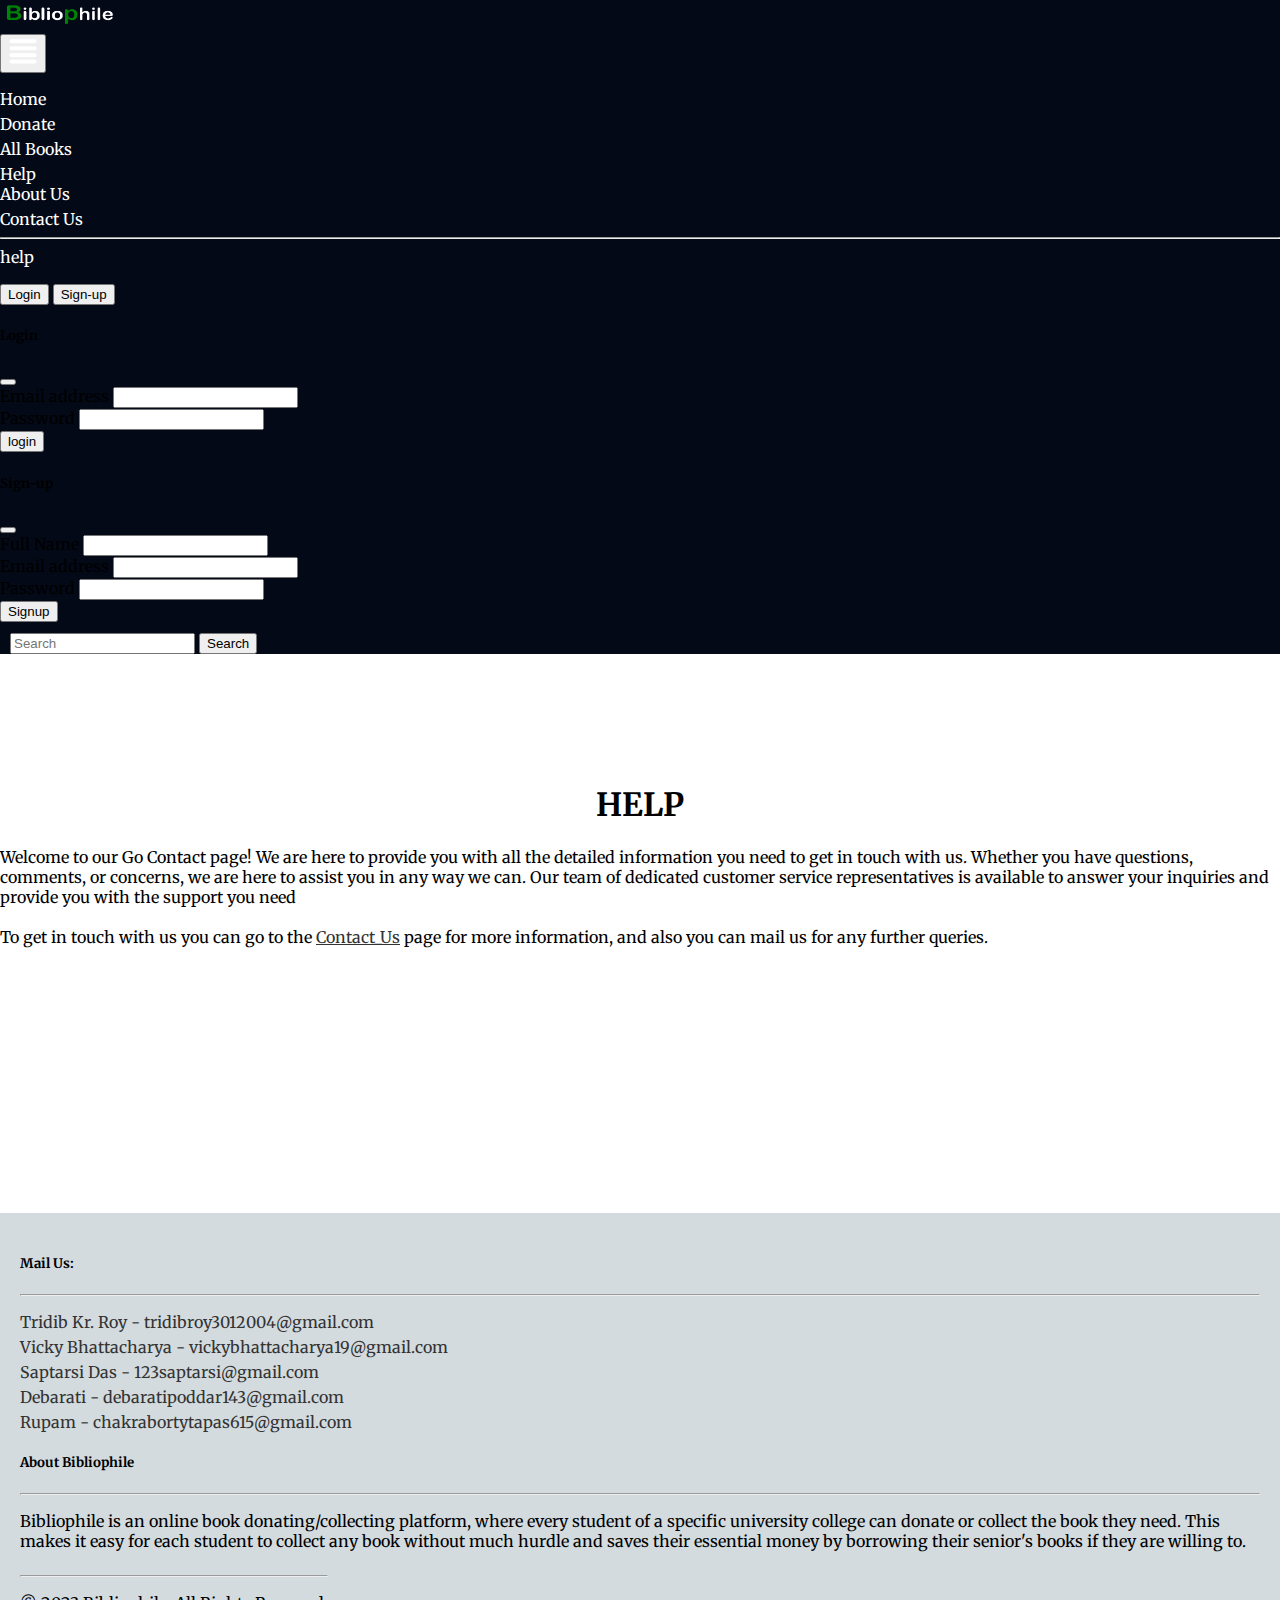
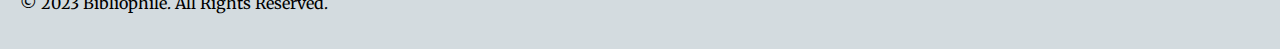
<file: project_bibliophile1.1/help.html>
<!doctype html>
<html lang="en">
  <head>
    <!-- Required meta tags -->
    <meta charset="utf-8">
    <meta name="viewport" content="width=device-width, initial-scale=1">

    <!-- Bootstrap CSS -->
    <link href="https://cdn.jsdelivr.net/npm/bootstrap@5.1.3/dist/css/bootstrap.min.css" rel="stylesheet" integrity="sha384-1BmE4kWBq78iYhFldvKuhfTAU6auU8tT94WrHftjDbrCEXSU1oBoqyl2QvZ6jIW3" crossorigin="anonymous">


    <link rel="stylesheet" href="css\style.css">
    
    <link rel="preconnect" href="https://fonts.googleapis.com">
<link rel="preconnect" href="https://fonts.gstatic.com" crossorigin>
<link href="https://fonts.googleapis.com/css2?family=Merriweather:ital,wght@1,300&display=swap" rel="stylesheet">
<link rel="icon" type="image/x-icon" href="bibliophile-sm-lgo.png">
    <title>bibliophile- Help</title>
  </head>
  <body>
    
    
    <!-- *****************navbar *******************-->
    <nav class="navbar navbar-expand-lg bg-body-tertiary navcolour">
        <div class="container-fluid">

            <nav class="navbar bg-body-tertiary">
                <div class="container">
                  <a class="navbar-brand" href="index.html">
                    <img src="photos\full-logo.png" alt="Bibliophile" width="120" height="30">
                  </a>
                </div>
              </nav>

          <!-- <a class="navbar-brand" href="#">Navbar</a> -->
          <button class="navbar-toggler" type="button" data-bs-toggle="collapse" data-bs-target="#navbarSupportedContent" aria-controls="navbarSupportedContent" aria-expanded="false" aria-label="Toggle navigation">
            <span class="navbar-toggler-icon">
                  <img src="photos\nav-tog-img.png" alt="navbar-toggler-icon" height="30px">
                
            </span>
          </button>

          <div class="collapse navbar-collapse" id="navbarSupportedContent">
            <ul class="navbar-nav me-auto mb-2 mb-lg-0">
              <li class="nav-item">
                <a class="nav-link active" aria-current="page" href="index.html">Home</a>
              </li>
              <li class="nav-item">
                <a class="nav-link" href="donate.html">Donate</a>
              </li>
              <li class="nav-item">
                <a class="nav-link" href="all-books.html">All Books</a>
              </li>



              <li class="nav-item dropdown ">
                <a class="nav-link dropdown-toggle " href="#" role="button" data-bs-toggle="dropdown" aria-expanded="false">
                  Help
                </a>
                <ul class="dropdown-menu bg-primary" > 
                
                  <li><a class="dropdown-item" href="About_Us.html">About Us</a></li>
                  <li><a class="dropdown-item" href="Contact_Us.html">Contact Us</a></li>
                  <li><hr class="dropdown-divider"></li>
                  <li><a class="dropdown-item" href="help.html">help</a></li>
                </ul>
              </li>

              <!-- <li class="nav-item">
                <a class="nav-link disabled">Disabled</a>
              </li> -->
            </ul>
            


<!-- *************************login and signup  ************************* -->
            <div class="col-md-3 text-end">
              <button type="button" class="btn btn-outline-primary me-2" data-bs-toggle="modal" data-bs-target="#loginModal">Login</button>
              <button type="button" class="btn btn-primary" data-bs-toggle="modal" data-bs-target="#signupModal">Sign-up</button>
            </div>
            
           


<!-- Login Modal -->
<div class="modal fade" id="loginModal" tabindex="-1" aria-labelledby="loginModalLabel" aria-hidden="true">
  <div class="modal-dialog">
    <div class="modal-content">
      <div class="modal-header">
        <h5 class="modal-title" id="loginModalLabel">Login</h5>
        <button type="button" class="btn-close" data-bs-dismiss="modal" aria-label="Close"></button>
      </div>
      <div class="modal-body">
        <!-- Login Form -->
        <form id="loginForm">
          <div class="mb-3">
            <label for="loginEmail" class="form-label">Email address</label>
            <input type="email" class="form-control" id="loginEmail" aria-describedby="emailHelp" required>
          </div>
          <div class="mb-3">
            <label for="loginPassword" class="form-label">Password</label>
            <input type="password" class="form-control" id="loginPassword" required>
          </div>
          <button type="submit" class="btn btn-primary">login</button>
        </form>
      </div>
    </div>
  </div>
</div>



<!-- Signup Modal -->
<div class="modal fade" id="signupModal" tabindex="-1" aria-labelledby="signupModalLabel" aria-hidden="true">
  <div class="modal-dialog">
    <div class="modal-content">
      <div class="modal-header">
        <h5 class="modal-title" id="signupModalLabel">Sign-up</h5>
        <button type="button" class="btn-close" data-bs-dismiss="modal" aria-label="Close"></button>
      </div>
      <div class="modal-body">
        <!-- Signup Form -->
        <form>
          <div class="mb-3">
            <label for="signupName" class="form-label">Full Name</label>
            <input type="text" class="form-control" id="signupName" required>
          </div>
          <div class="mb-3">
            <label for="signupEmail" class="form-label">Email address</label>
            <input type="email" class="form-control" id="signupEmail" aria-describedby="emailHelp" required>
          </div>
          <div class="mb-3">
            <label for="signupPassword" class="form-label">Password</label>
            <input type="password" class="form-control" id="signupPassword" required>
          </div>
          <button type="submit" id="signupSubmitButton" class="btn btn-primary">Signup</button>
        </form>
      </div>
    </div>
  </div>
</div>


           <!-- *************************login and signup  ************************* --> 






           <div style="margin: 10px;">
            <form class="d-flex" role="search">
                <input class="form-control me-2" type="search" placeholder="Search" aria-label="Search">
                <button class="btn btn-outline-success" type="submit">Search</button>
              </form></div>
          </div>
        </div>
      </nav>
      
    
    <!-- *****************navbar *******************-->
    <div style="height: 100px;">
  
    </div>
<div class="container">
  <center><h1>HELP</h1></center>

  <P>Welcome to our Go Contact page! We are here to provide you with all the detailed information you need to get in touch with us. Whether you have questions, comments, or concerns, we are here to assist you in any way we can. Our team of dedicated customer service representatives is available to answer your inquiries and provide you with the support you need <br><br> To get in touch with us you can go to the <a href="Contact_Us.html"><u>Contact_Us</u> </a> page for more information, and also you can mail us for any further queries.</P>
</div>

<div style="height: 250px;">
  
</div>














<!--   **************************FOOTER **************************  -->

<footer class="bg-dark py-3">
  <div class="container">
    <div class="row">
      <div class="col-md-6">
        <h5 class="mb-3 text-light">Mail Us:</h5>
        <hr class="bg-light">
        <ul class="list-unstyled text-light">
          <li><a href="mailto:tridibroy3012004@gmail.com" class="text-light">Tridib Kr. Roy - tridibroy3012004@gmail.com</a></li>
          <li><a href="mailto:vickybhattacharya19@gmail.com" class="text-light">Vicky Bhattacharya - vickybhattacharya19@gmail.com</a></li>
          <li><a href="mailto:123saptarsi@gmail.com" class="text-light">Saptarsi Das - 123saptarsi@gmail.com</a></li>
          <li><a href="mailto:debaratipoddar143@gmail.com" class="text-light">Debarati - debaratipoddar143@gmail.com</a></li>
          <li><a href="mailto:chakrabortytapas615@gmail.com" class="text-light">Rupam - chakrabortytapas615@gmail.com</a></li>
        </ul>
      </div>
      <div class="col-md-6">
        <h5 class="mb-3 text-light">About Bibliophile</h5>
        <hr class="bg-light">
        <p class="mb-0 text-light">Bibliophile is an online book donating/collecting platform, where every student of a specific university college can donate or collect the book they need. This makes it easy for each student to collect any book without much hurdle and saves their essential money by borrowing their senior's books if they are willing to.</p>
      </div>
    </div>
  </div>
  <div class="container mt-3 text-center">
    <hr class="bg-light">
    <p class="mb-0 text-light">&copy; 2023 Bibliophile. All Rights Reserved.</p>
  </div>
</footer>


<!-- *******************************footer************************** -->








    <!-- Optional JavaScript; choose one of the two! -->

    <!-- Option 1: Bootstrap Bundle with Popper -->
    <script src="https://cdn.jsdelivr.net/npm/bootstrap@5.1.3/dist/js/bootstrap.bundle.min.js" integrity="sha384-ka7Sk0Gln4gmtz2MlQnikT1wXgYsOg+OMhuP+IlRH9sENBO0LRn5q+8nbTov4+1p" crossorigin="anonymous"></script>

    <!-- Option 2: Separate Popper and Bootstrap JS -->
    <!--
    <script src="https://cdn.jsdelivr.net/npm/@popperjs/core@2.10.2/dist/umd/popper.min.js" integrity="sha384-7+zCNj/IqJ95wo16oMtfsKbZ9ccEh31eOz1HGyDuCQ6wgnyJNSYdrPa03rtR1zdB" crossorigin="anonymous"></script>
    <script src="https://cdn.jsdelivr.net/npm/bootstrap@5.1.3/dist/js/bootstrap.min.js" integrity="sha384-QJHtvGhmr9XOIpI6YVutG+2QOK9T+ZnN4kzFN1RtK3zEFEIsxhlmWl5/YESvpZ13" crossorigin="anonymous"></script>
    -->
    

    <script src="js\script.js"></script>




  </body>
</html>
</file>
